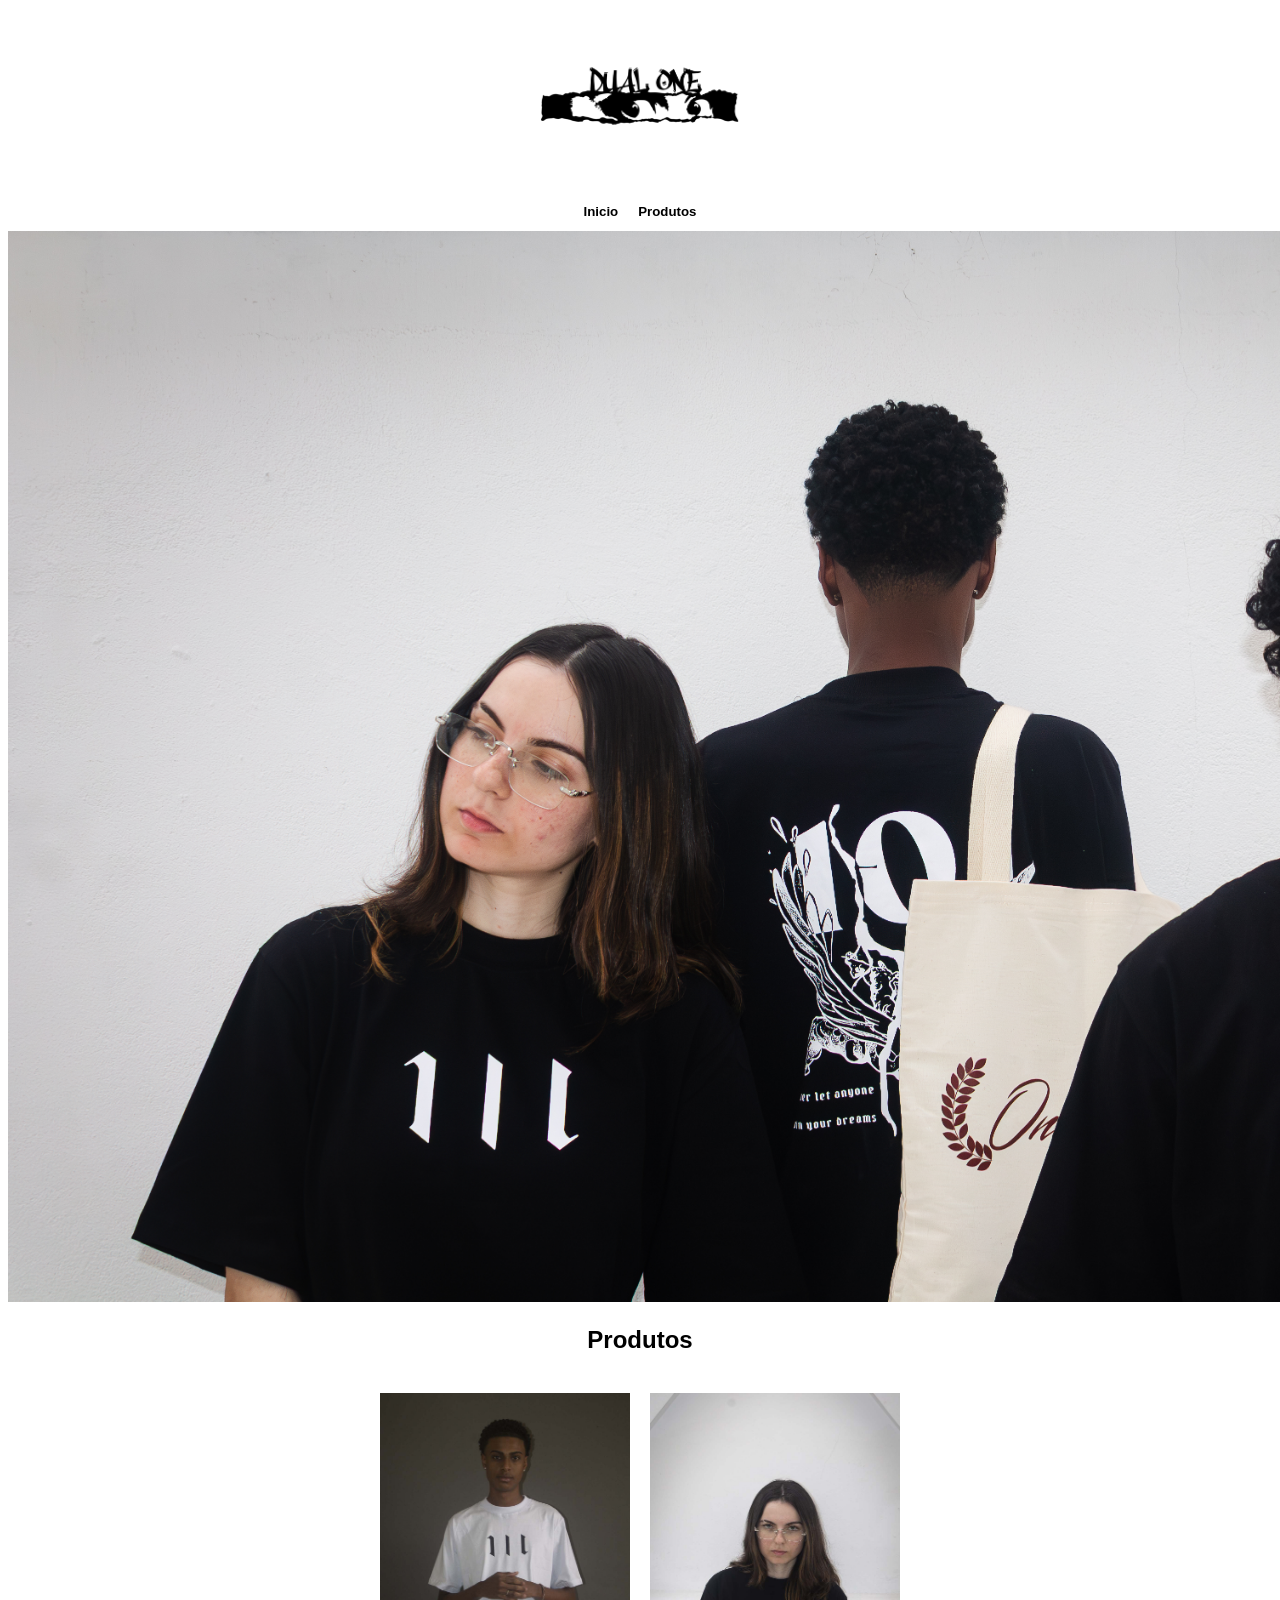
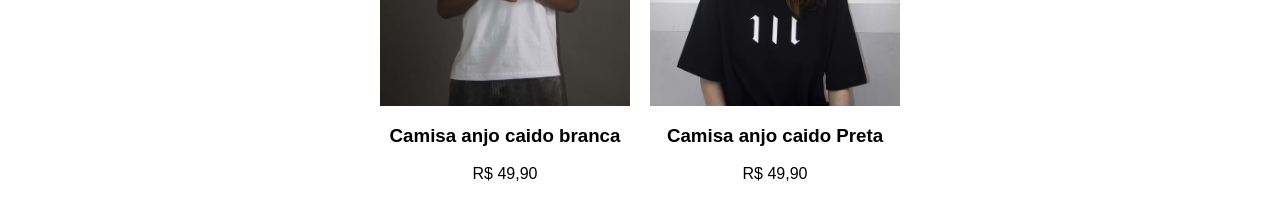
<file: index.html>
<!DOCTYPE html>
<html>
    <head>
        <title>Dual One</title>
        <link rel="stylesheet" href="style.css">
    </head>
    <body>
    
        <header>
        <a href="index.html"><img src="fotos/Logo.png" width="200" alt="Dual One"></a>
             <div>
            <h5><a href="index.html">Inicio</a></h5>
            <h5><a href="camisa-anjo-caido-b.html">Produtos</a></h5>
            </div>
        </header>

        <section>
            <img src="fotos/banner.jpg" width="1800" alt="Banner">
        </section>

        <section>
            <h1>Produtos</h1>
            <div class="produtos">
                <div class="produto">
                    <a href="/camisa-anjo-caido-b.html"><img src="fotos/Artboard 7.jpg" width="250" alt="Camisa anjo Caido branca"></a>
                    <h3>Camisa anjo caido branca</h3>
                    <p>R$ 49,90</p>
                </div>
                <div class="produto">
                    <a href="/camisa-anjo-caido-b.html"><img src="fotos/Artboard 1.jpg" width="250" alt="Camisa anjo Caido Preta"></a>
                    <h3>Camisa anjo caido Preta</h3>
                    <p>R$ 49,90</p>
                </div>
            </div>
        </section>

    </body>
</html>
</file>
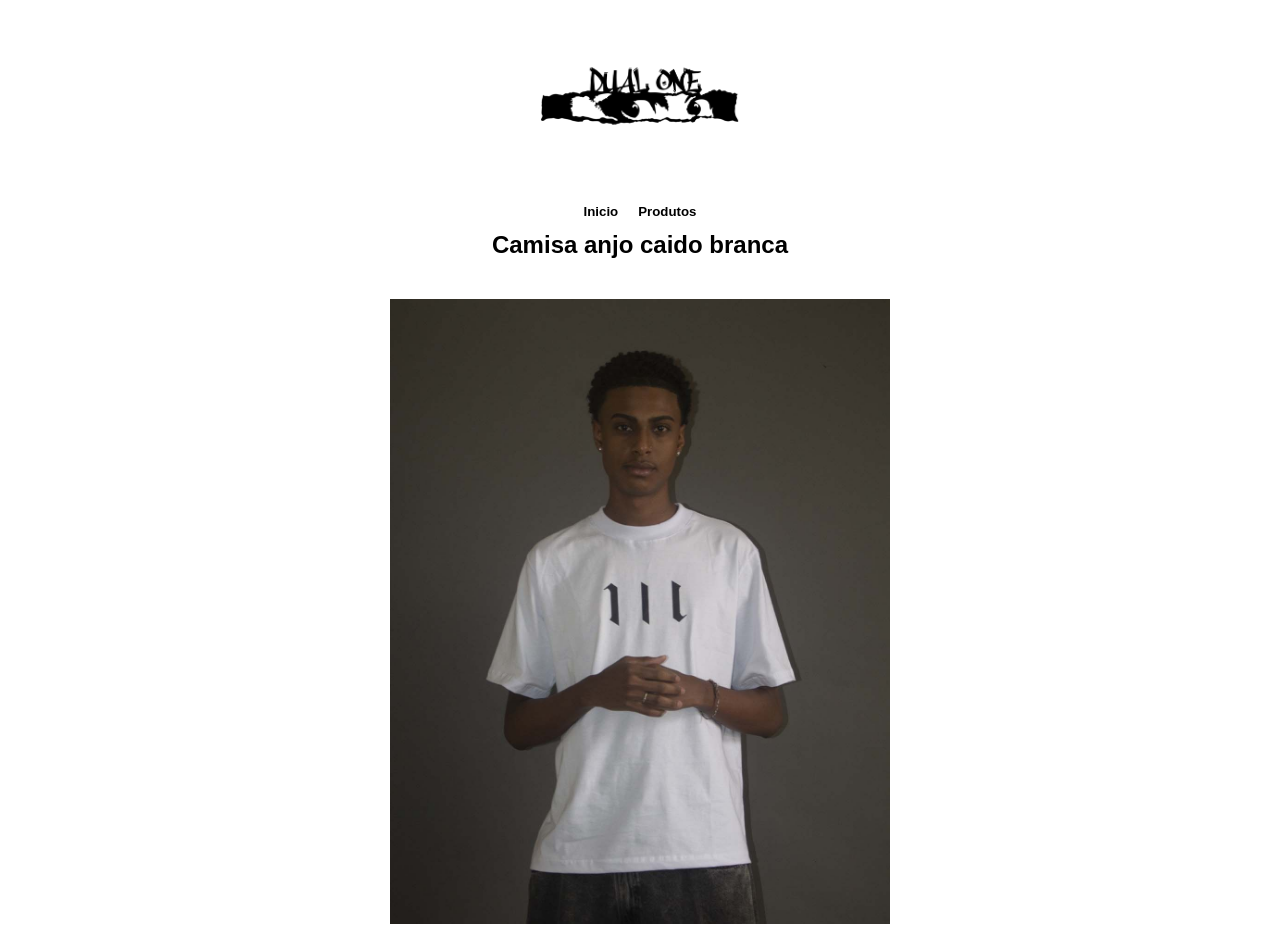
<file: camisa-anjo-caido-b.html>
<!DOCTYPE html>
<html>
    <head>
        <title>One a One</title>
        <link rel="stylesheet" href="style.css">
    </head>
    <body>
        <header>
        <a href="index.html"><img src="fotos/Logo.png" width="200" alt="Dual One"></a>
             <div>
            <h5><a href="index.html">Inicio</a></h5>
            <h5><a href="camisa-anjo-caido-b.html">Produtos</a></h5>
            </div>
        </header>
        
        <section>
     <h1>Camisa anjo caido branca</h1> <img src="fotos/Artboard 7.jpg" width="500" alt="camisa anjo caido branca">
        </section>
        
    </body>
</html>
</file>
<file: style.css>
body{
    background-color: white;
    color: black;
    font-family: sans-serif;
}

header{
    text-align: center;
    margin-bottom: -30px;
    margin-top: -20px;
}

header div {
    margin-top: -30px;
    display: flex;
    gap: 20px;
    align-items: center;
    justify-content: center;
}

section{
    text-align: center;
}

a {
    text-decoration: none;
    color: #000000;
}

img {
    margin-top: 20px;
    align-items: center;

}

.produtos {
    display: flex;
    flex-direction: row;
    flex-wrap: wrap;
    gap: 20px;
    align-items: flex-start;
    justify-content: center;
}

.produto > a {
    display: block;
}

.produto img {
    display: block;
    max-width: 100%;
    height: auto;
}
</file>
